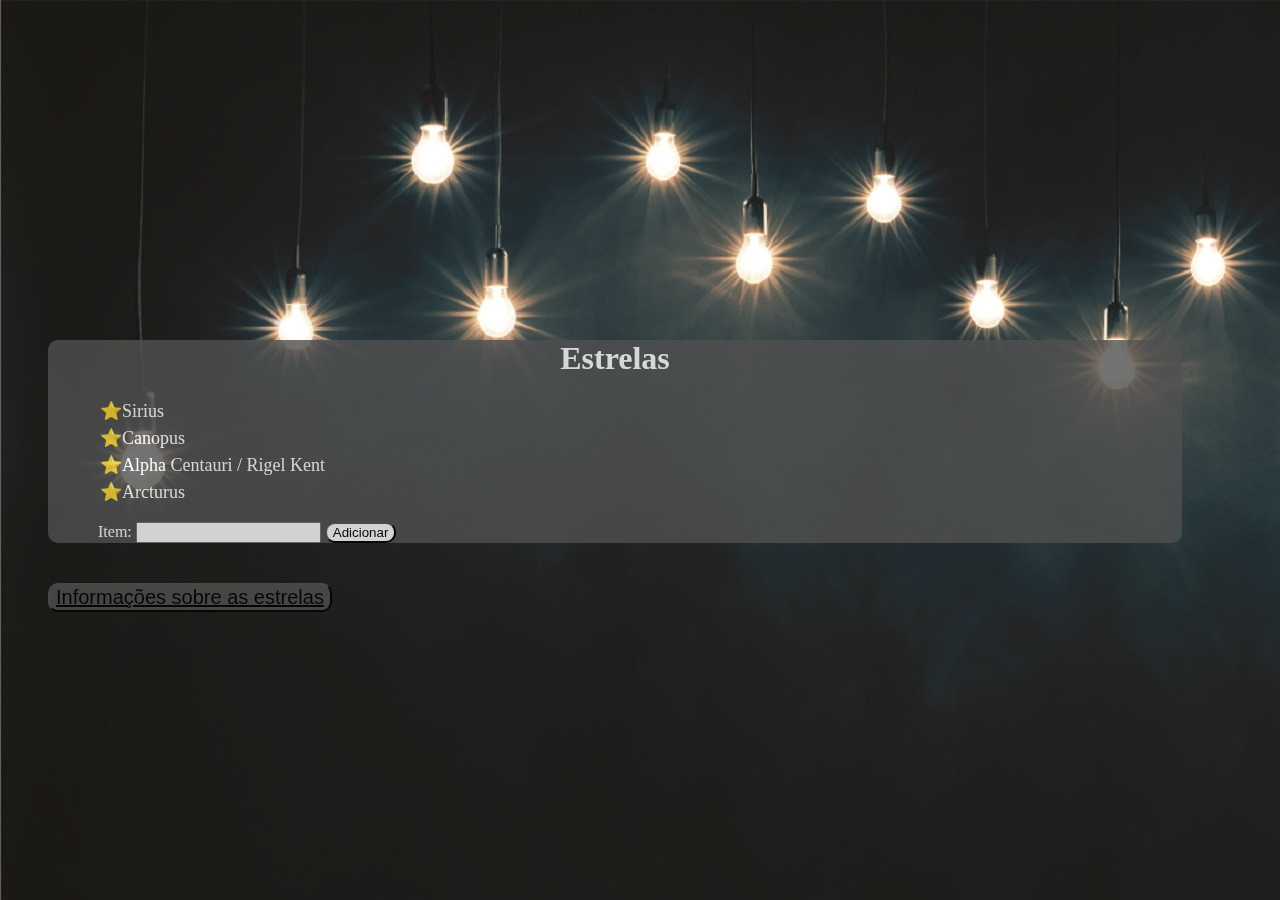
<file: index.html>
<!DOCTYPE html>
<html lang="en">
<head>
    <meta charset="UTF-8">
    <meta http-equiv="X-UA-Compatible" content="IE=edge">
    <meta name="viewport" content="width=device-width, initial-scale=1.0">
    <link rel="stylesheet" href="style.css">
    <script src="index.js"></script>
    <title>Document</title>
</head>
<body onload="renderizar()">
    <div id="container">
        
            <div class="tudo">
                <h1 id="titulo">Estrelas</h1>

            <ul id="lista"></ul>

            <div id="entrada">
                <label>Item:</label>
                <input id="item" type="text">
                <button class="botao2" type="button"  onclick="adicionarItem()">Adicionar</button>
            </div>

            <div id="mensagem">
            </div>
        </div>
        
    </div>

    <div>
        <button class="link"><a href="card2.html" class="botao">Informações sobre as estrelas</a></button>
    </div>
</body>
</html>
</file>
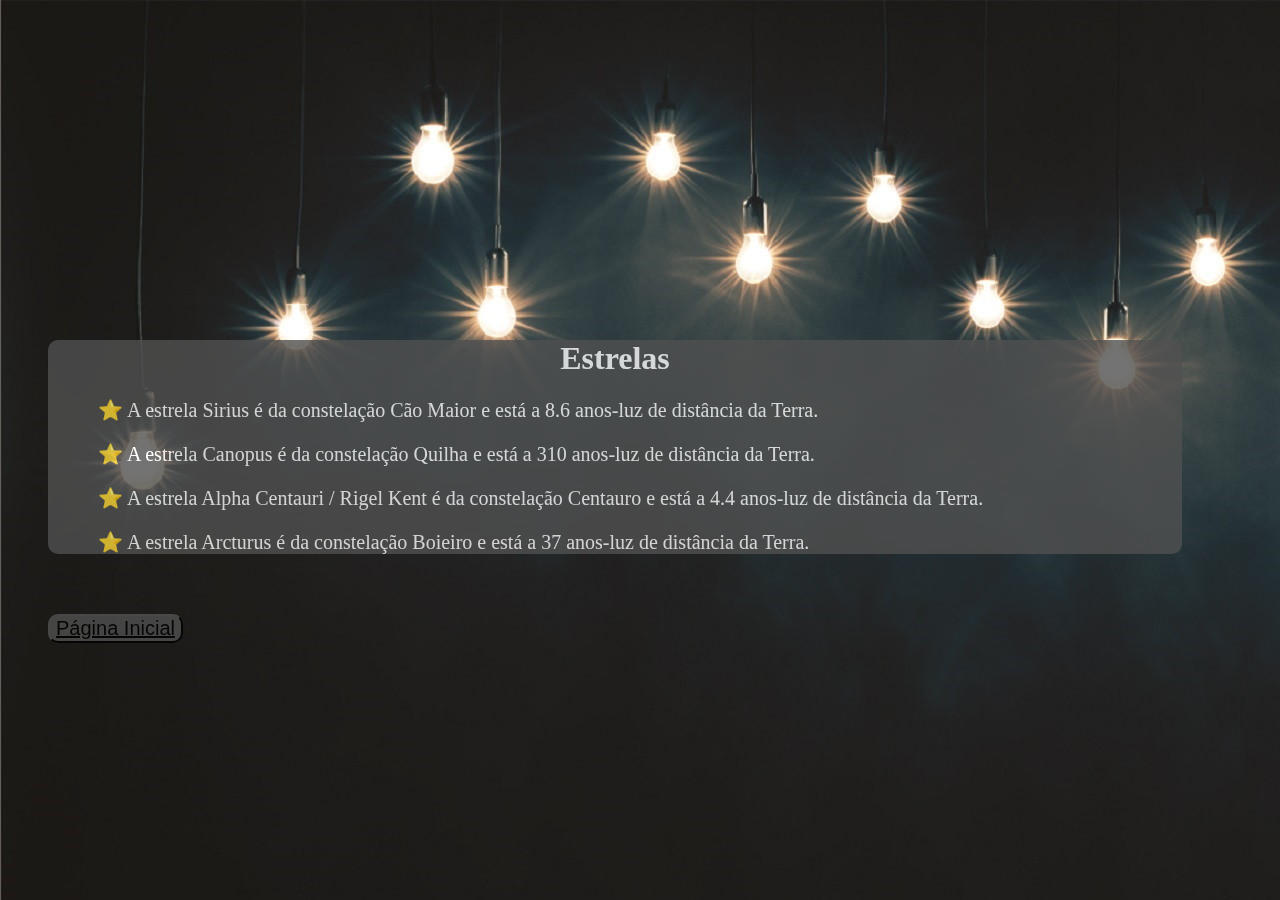
<file: card2.html>
<!DOCTYPE html>
<html lang="en">
<head>
    <meta charset="UTF-8">
    <meta http-equiv="X-UA-Compatible" content="IE=edge">
    <meta name="viewport" content="width=device-width, initial-scale=1.0">
    <link rel="stylesheet" href="style.css">
    <script src="index.js"></script>
    <title>Document</title>
</head>
<body onload="renderizar()">
    <div id="container">
        
        <div class="tudo">
            <h1 id="titulo">Estrelas</h1>
            <div class="sobre">
                <p>⭐ A estrela Sirius é da constelação Cão Maior e está a 8.6 anos-luz de distância da Terra.</p>
                <p>⭐ A estrela Canopus é da constelação Quilha e está a 310 anos-luz de distância da Terra.</p>
                <p>⭐ A estrela Alpha Centauri / Rigel Kent é da constelação Centauro e está a 4.4 anos-luz de distância da Terra.</p>
                <p>⭐ A estrela Arcturus é da constelação Boieiro e está a 37 anos-luz de distância da Terra.</p>
            </div>
    </div>
    
</div>

        <div>
            <button class="link"><a href="index.html" class="botao">Página Inicial</a></button>
        </div>
 
</body>
</html>
</file>
<file: style.css>
body{
    filter: opacity(80%);
    background-image: url("luz.jpg")
}

p{
    font-size: 20px;
    margin-left: 50px;
    color: white;
}

.link {
    background-color: rgb(80, 80, 80);
    border-radius: 10px;
    margin-left: 40px;
    font-size: 20px;
}

.botao{
    color: white;
}

#container {
    padding: 30px;
    margin: 10px;
}

.tudo{
    background-color: rgb(80, 80, 80);
    border-radius: 10px;
    margin-top: 300px;
    margin-right: 50px;
}

#titulo {
    text-align: center;
    color: rgb(255, 255, 255);
}

#lista {
    margin-left: 50px;
    padding: 0;
    color: white;
}

#entrada {
    margin-left: 50px;
    color: white;
}

#btnEditar {
    font-size: small;
    vertical-align: text-top;
    cursor: pointer;
}

#lista li{
    padding: 3px;
    font-size: large;
    list-style-type: none;
    margin: -1px 0 0 -1px;
}

#lista li:hover{
    font-weight: bold;
}

#nome {
    margin-top: 1px;
    font-size: larger;
    text-align: center;
    font-weight: bold;
}

#unidade {
    margin-top: 3px;
    font-size: larger;
    text-align: center;
    font-weight: bold;
}

.botao2{
    background-color: rgb(255, 255, 255);
    border-radius: 10px;
}

.botao {
    color: black;
}
</file>
